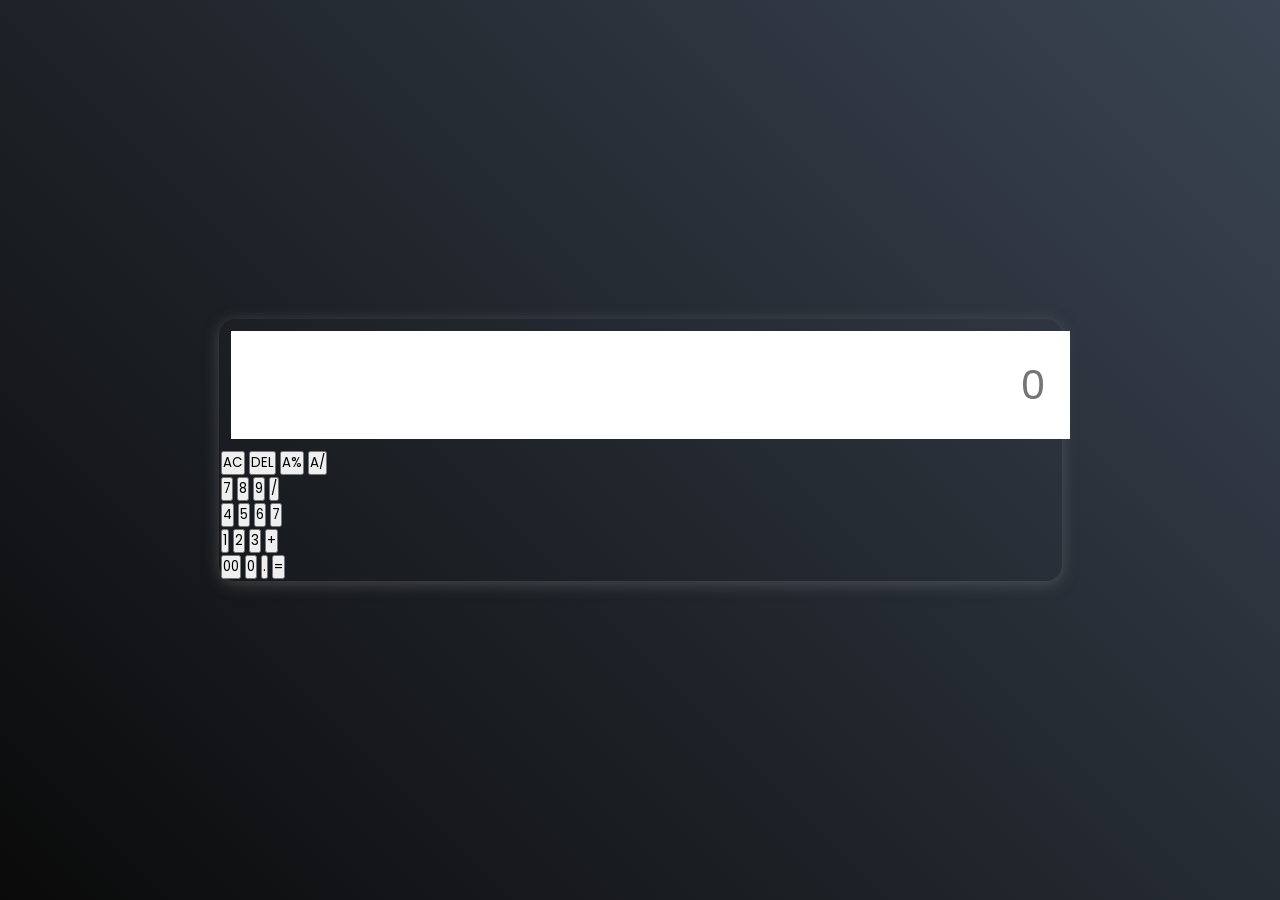
<file: DeaAfrizal_Javascript/index.html>
<!doctype html>
<html lang="en">
  <head>
    <meta charset="UTF-8" />
    <meta name="viewport" content="width=device-width, initial-scale=1.0" />
    <title>Calculator</title>
    <link rel="stylesheet" href="css_kalkulator.css" />
  </head>
  <body>
    <div class="calculator">
      <input type="text" placeholder="0" />
      <div>
        <button>AC</button>
        <button>DEL</button>
        <button>A%</button>
        <button>A/</button>
      </div>
      <div>
        <button>7</button>
        <button>8</button>
        <button>9</button>
        <button>/</button>
      </div>
      <div>
        <button>4</button>
        <button>5</button>
        <button>6</button>
        <button>7</button>
      </div>
      <div>
        <button>1</button>
        <button>2</button>
        <button>3</button>
        <button>+</button>
      </div>
      <div>
        <button>00</button>
        <button>0</button>
        <button>.</button>
        <button>=</button>
      </div>
    </div>
  </body>
</html>
</file>
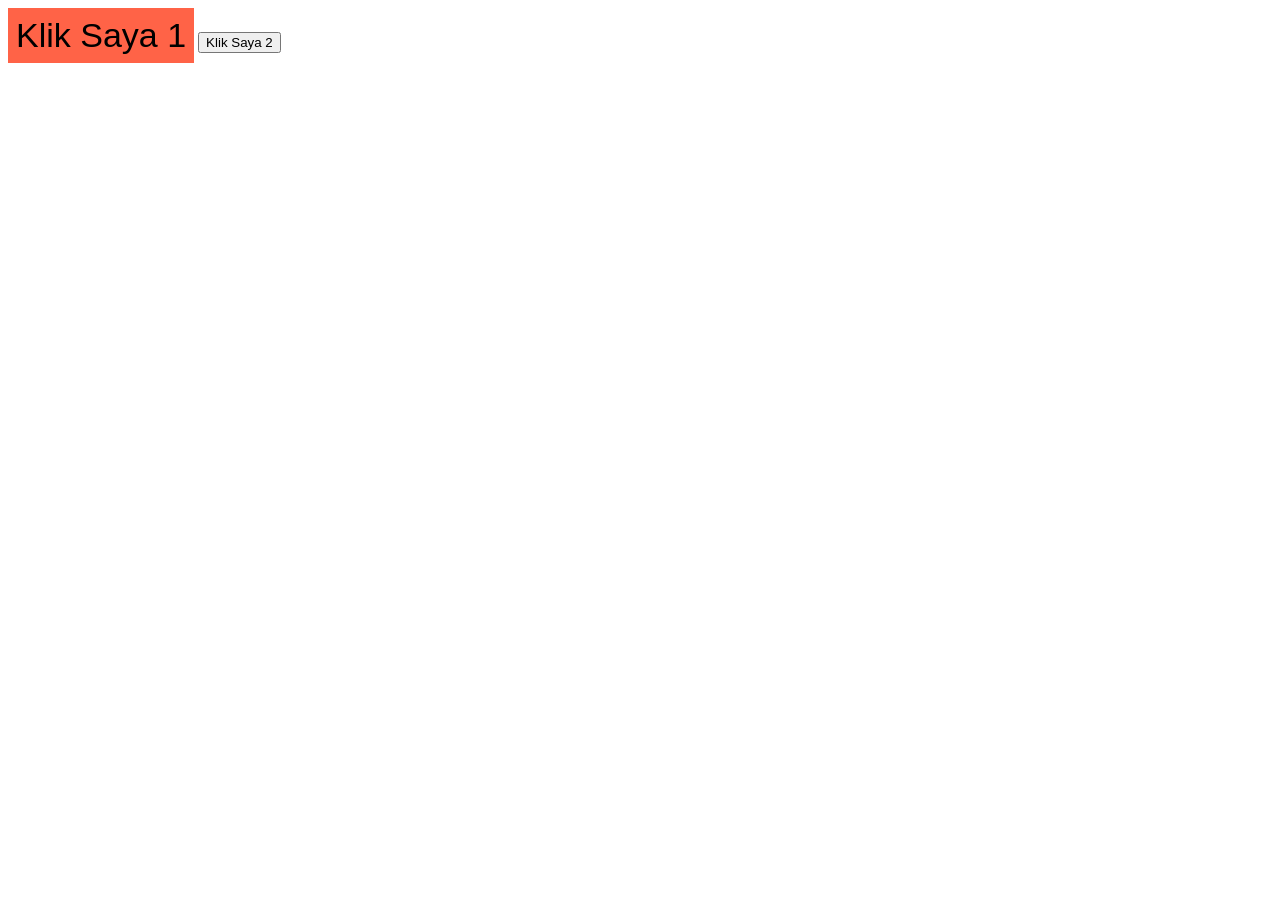
<file: DeaAfrizal_Javascript/1 Jam Belajar/index.html>
<!doctype html>
<html lang="en">
  <head>
    <meta charset="UTF-8" />
    <meta name="viewport" content="width=device-width, initial-scale=1.0" />
    <title>Document</title>
  </head>
  <body>
    <button
      id="btn1"
      onclick="clickButton()"
      onmouseover="ubahText()"
      onmouseout="oriText()"
    ></button>
    <button
      id="btn2"
      class="btn2"
      onmouseover="hasilkanText()"
      onmouseout="ubahWarna()"
    ></button>
    <script src="main.js"></script>
  </body>
</html>
</file>
<file: DeaAfrizal_Javascript/css_kalkulator.css>
@import url("https://fonts.googleapis.com/css2?family=Poppins:wght@500&display=swap");
* {
  margin: 0;
  padding: 0;
  box-sizing: border-box;
  font-family: Poppins, sans-serif;
}

body {
  width: 100%;
  height: 100vh;
  display: flex;
  justify-content: center;
  align-items: center;
  background: linear-gradient(45deg, #0a0a0a, #3a4452);
}

.calculator {
  border: 1 px solid #717377;
  padding: 2px;
  border-radius: 16px;
  background: transparent;
  box-shadow: 0px 3px 15px rgba(113, 115, 119, 0.5);
}

input {
  width: 100%;
  border: none;
  padding: 24px;
  margin: 10px;
  backgroud: transparent;
  box-shadow: 0px 3px 15px rgbs(84, 84, 84, 84, 0.1);
  font-size: 40px;
  text-align: right;
}
</file>
